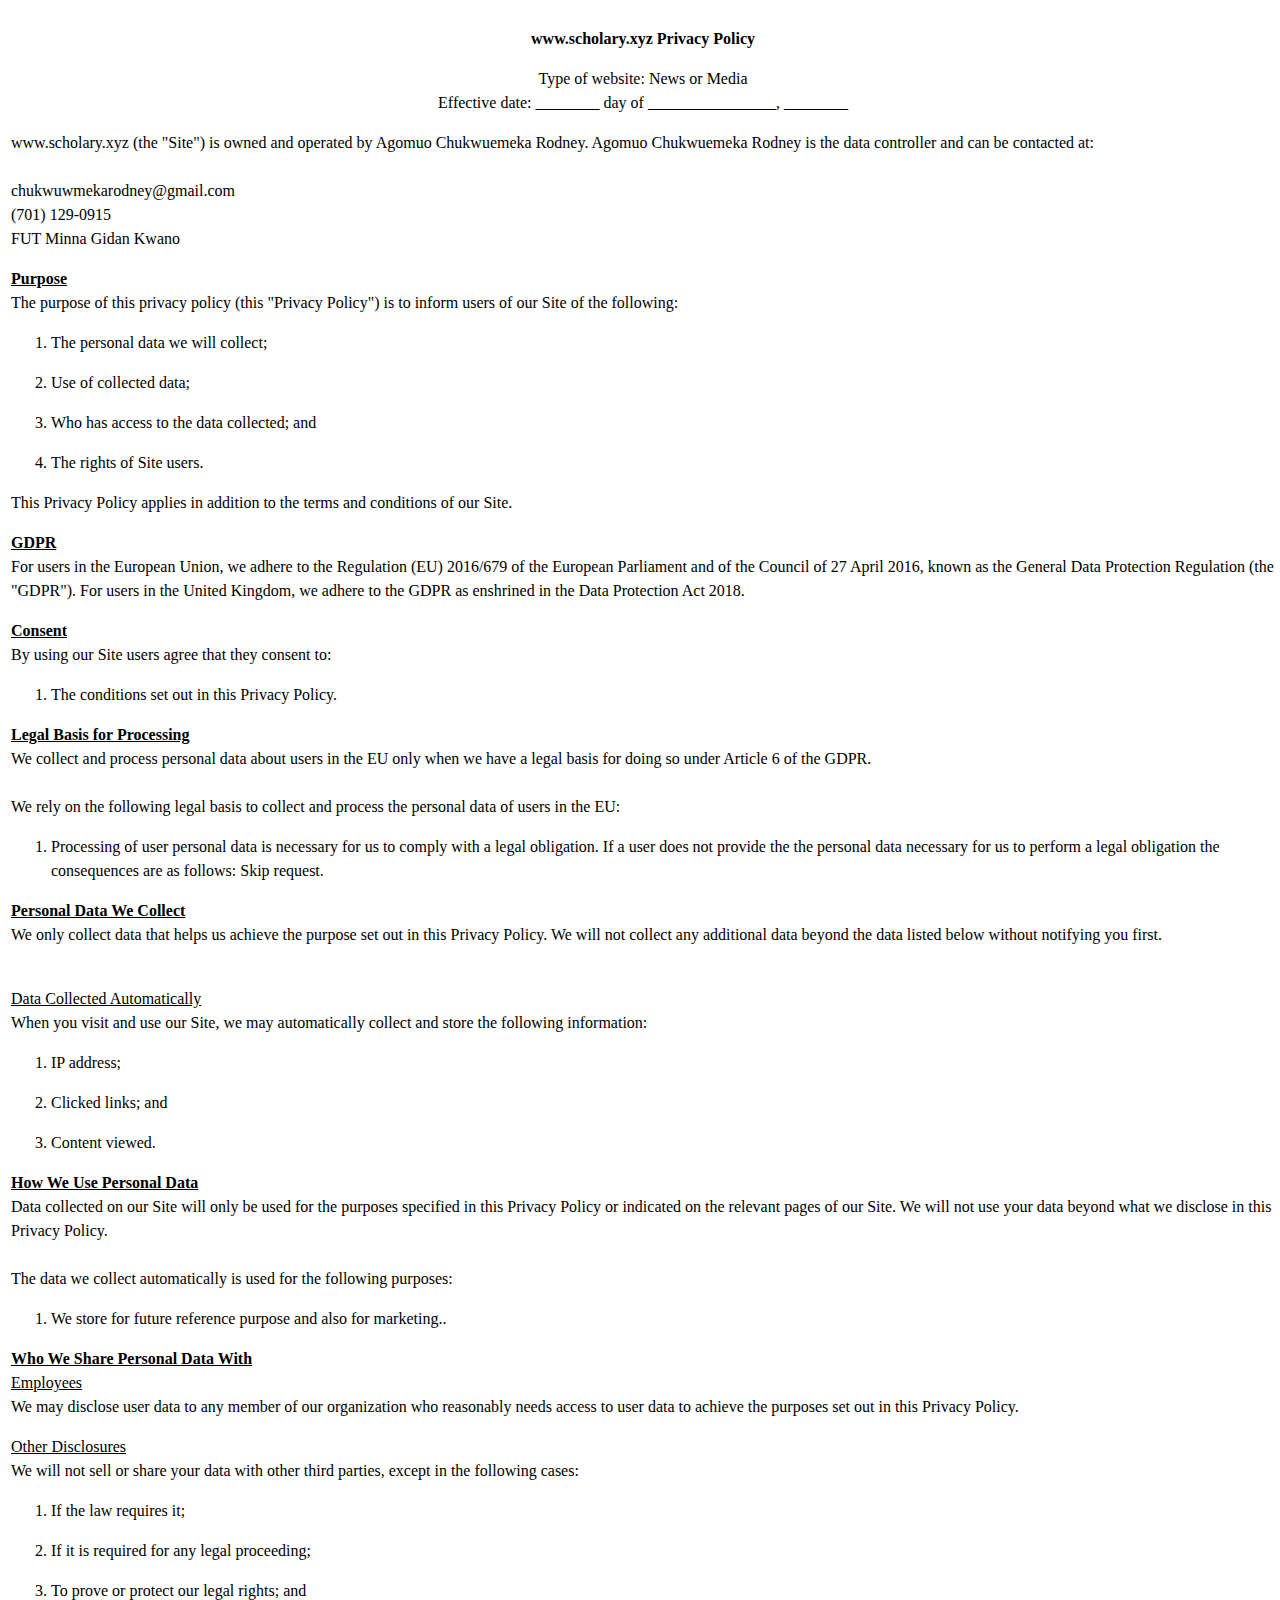
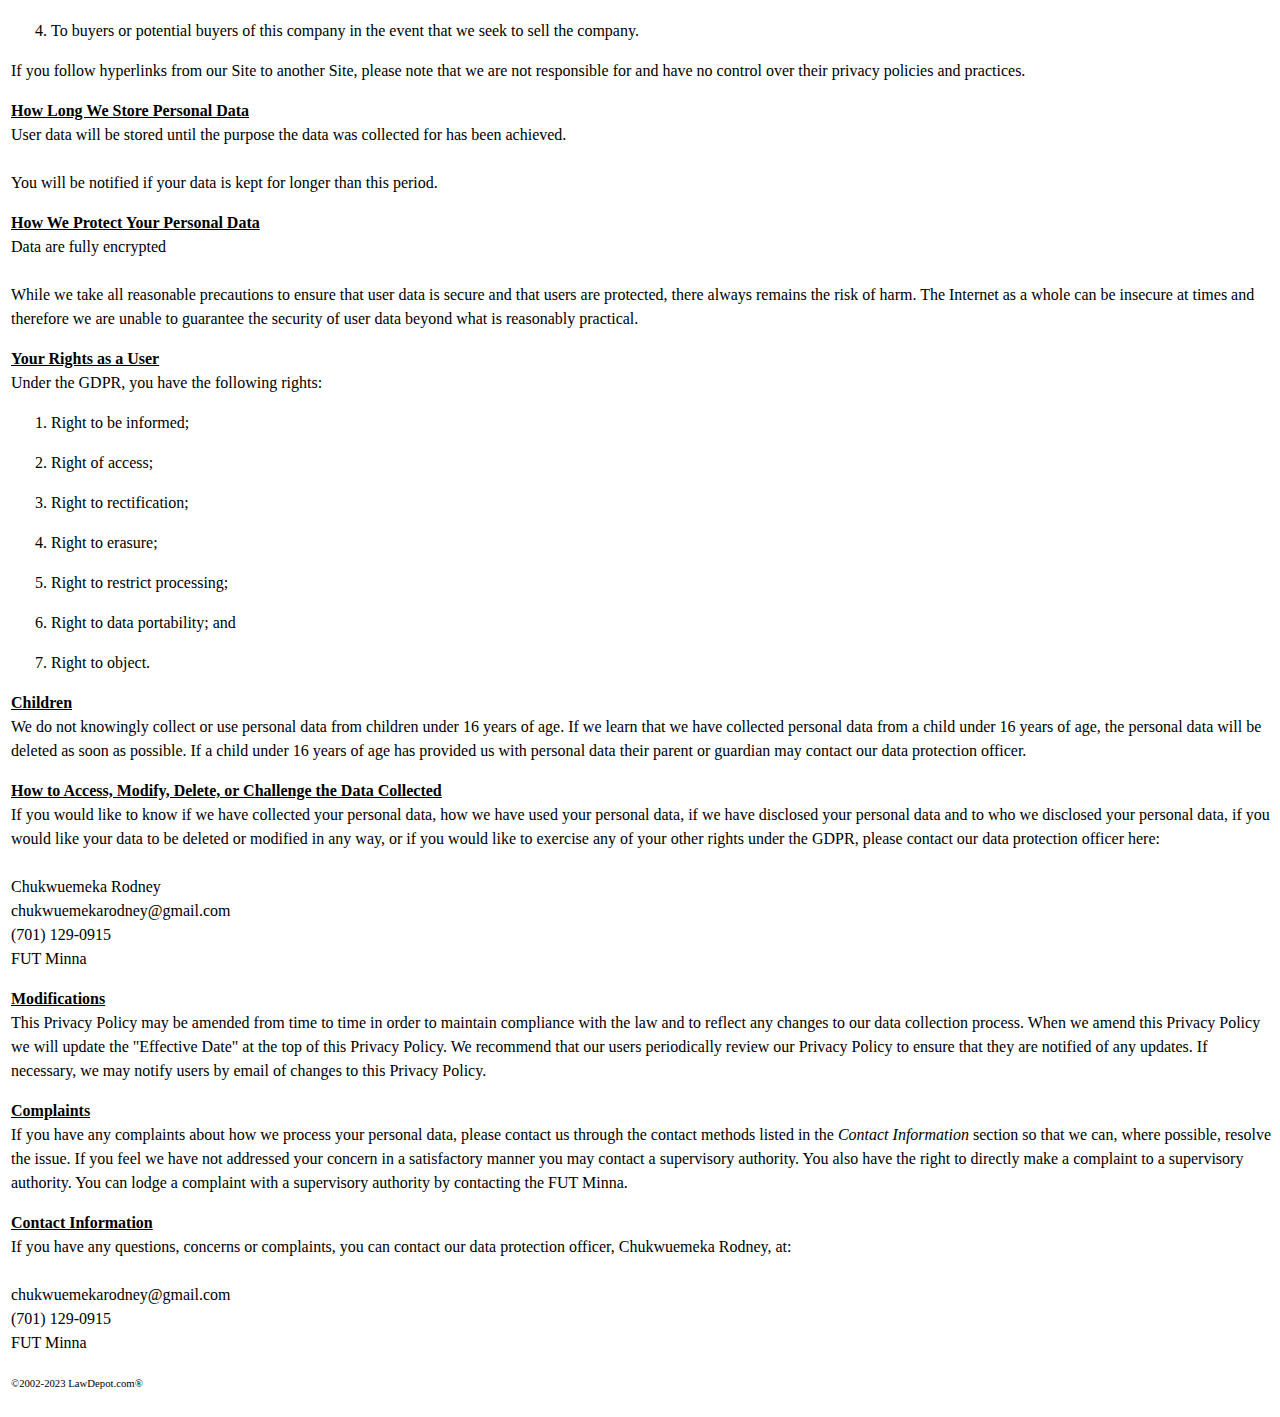
<file: privacy.html>
<!DOCTYPE HTML PUBLIC "-//W3C//DTD HTML 4.01 Transitional//EN" "http://www.w3.org/TR/html4/loose.dtd">
            <html>
            <head>
            <meta http-equiv="Content-Type" content="text/html;charset=utf-8">
            <title>LawDepot's Website Privacy Policy</title>
            <style type="text/css">
            @page{margin:90px 50px 50px;@prince-overlay{content:flow(watermark)}@top{content:flow(header);vertical-align:bottom;padding:50px 0 20px}@bottom{content:flow(footer);margin-bottom:30px}@bottom-left{content:string(copyText, last);width:0;overflow:visible;white-space:nowrap;font-family:myriad-pro,sans-serif;font-size:9pt;color:#bcbec0}}@page :first{margin-top:50px;@top{content:flow(firstHeader)}@bottom{content:flow(firstFooter);margin-bottom:30px}}.templated .imageList{display:block;margin-left:-25px;margin-bottom:30px}.templated .imageList .imageAndData{display:inline-block;vertical-align:top;margin-left:25px;margin-top:30px}.templated .imageList .imageAndData .imageWrapper{display:flex;align-items:center;justify-content:center}.templated .imageList .imageAndData .imageWrapper img{max-width:100%;max-height:100%}.templated .imageList .imageAndData .comment{display:block;overflow-wrap:break-word}.templated .copyright{visibility:hidden;height:0;string-set:copyText content()}.templated .currentPageNum{content:counter(page)}.templated .totalPageNum{content:counter(pages)}.templated .header{flow:static(header)}.templated .firstHeader{flow:static(firstHeader)}.templated .footer{flow:static(footer)}.templated .firstFooter{flow:static(firstFooter)}.templated .printWatermark{flow:static(watermark)}.templated .pageBreak{page-break-before:always;display:block}.templated .blankLine{display:block;border-bottom:1px solid #000}.templated .keepTogether,.templated .signatureEntity{page-break-inside:avoid}.templated .outputDocument{counter-reset:page 1 pages 1;prince-page-group:start;string-set:copyText ""}.templated li ol:first-child,.templated li ol:first-child>li:first-child,.templated li ul:first-child,.templated li ul:first-child>li:first-child{margin-top:0}.templated .inlineLogoHeader{display:flex;margin-bottom:30px;align-items:center;justify-content:center}.templated .inlineLogoHeader .imageList,.templated .inlineLogoHeader .imageAndData,.templated .inlineLogoHeader .keepTogether p:last-child{margin:0}.templated .inlineLogoHeader .imageWrapper{padding-right:25px}.sm .templated .imageList{margin-bottom:15px}.sm .templated .imageList div{margin-top:15px}@media screen{.templated .header,.templated .footer,.templated .firstHeader,.templated .firstFooter,.templated .copyright,.templated .printWatermark{display:none}}@media print{.LDCopyright,.watermark{display:none}}

@font-face {
  font-family: 'Lato';
  font-style: normal;
  font-weight: 400;
  src: url(https://www.lawdepot.com/common/fonts/Lato/Lato-Regular.eot);
  src: local('Lato Regular'), local('Lato-Regular'), url(https://www.lawdepot.com/common/fonts/Lato/Lato-Regular.woff2) format('woff2'), url(https://www.lawdepot.com/common/fonts/Lato/Lato-Regular.woff) format('woff'), url(https://www.lawdepot.com/common/fonts/Lato/Lato-Regular.svg#Lato) format('svg'), url(https://www.lawdepot.com/common/fonts/Lato/Lato-Regular.ttf) format('truetype'), url(https://www.lawdepot.com/common/fonts/Lato/Lato-Regular.eot?#iefix) format('embedded-opentype');
  font-display: block;
}

@font-face {
  font-family: 'Lato';
  font-style: normal;
  font-weight: 700;
  src: url(https://www.lawdepot.com/common/fonts/Lato/Lato-Bold.eot);
  src: local('Lato Bold'), local('Lato-Bold'), url(https://www.lawdepot.com/common/fonts/Lato/Lato-Bold.woff2) format('woff2'), url(https://www.lawdepot.com/common/fonts/Lato/Lato-Bold.woff) format('woff'), url(https://www.lawdepot.com/common/fonts/Lato/Lato-Bold.ttf) format('truetype'), url(https://www.lawdepot.com/common/fonts/Lato/Lato-Bold.eot?#iefix) format('embedded-opentype');
  font-display: block;
}

@font-face {
  font-family: 'Lato';
  font-style: normal;
  font-weight: 900;
  src: url(https://www.lawdepot.com/common/fonts/Lato/Lato-Black.eot);
  src: local('Lato Black'), local('Lato-Black'), url(https://www.lawdepot.com/common/fonts/Lato/Lato-Black.woff2) format('woff2'), url(https://www.lawdepot.com/common/fonts/Lato/Lato-Black.woff) format('woff'), url(https://www.lawdepot.com/common/fonts/Lato/Lato-Black.ttf) format('truetype'), url(https://www.lawdepot.com/common/fonts/Lato/Lato-Black.eot?#iefix) format('embedded-opentype');
  font-display: block;
}

@font-face {
  font-family: 'Lato';
  font-style: italic;
  font-weight: 400;
  src: url(https://www.lawdepot.com/common/fonts/Lato/Lato-Italic.eot);
  src: local('Lato Italic'), local('Lato-Italic'), url(https://www.lawdepot.com/common/fonts/Lato/Lato-Italic.woff2) format('woff2'), url(https://www.lawdepot.com/common/fonts/Lato/Lato-Italic.woff) format('woff'), url(https://www.lawdepot.com/common/fonts/Lato/Lato-Italic.ttf) format('truetype'), url(https://www.lawdepot.com/common/fonts/Lato/Lato-Italic.eot?#iefix) format('embedded-opentype');
  font-display: block;
}

@font-face {
  font-family: 'Lato';
  font-style: italic;
  font-weight: 700;
  src: url(https://www.lawdepot.com/common/fonts/Lato/Lato-Bold-Italic.eot);
  src: local('Lato Bold Italic'), local('Lato-BoldItalic'), url(https://www.lawdepot.com/common/fonts/Lato/Lato-Bold-Italic.woff2) format('woff2'), url(https://www.lawdepot.com/common/fonts/Lato/Lato-Bold-Italic.woff) format('woff'), url(https://www.lawdepot.com/common/fonts/Lato/Lato-Bold-Italic.ttf) format('truetype'), url(https://www.lawdepot.com/common/fonts/Lato/Lato-Bold-Italic.eot?#iefix) format('embedded-opentype');
  font-display: block;
}
@font-face {
  font-family: 'Open Sans';
  font-style: normal;
  font-weight: 300;
  src: url(/common/fonts/Open-Sans/opensans-light.eot);
  src: local('Open-Sans Light'), local('OpenSans-Light'), url(/common/fonts/Open-Sans/opensans-light.woff2) format('woff2'), url(/common/fonts/Open-Sans/opensans-light.woff) format('woff'), url(/common/fonts/Open-Sans/opensans-light.ttf) format('truetype'), url(/common/fonts/Open-Sans/opensans-light.eot?#iefix) format('embedded-opentype'), url(/common/fonts/Open-Sans/opensans-light.svg#opensans-light) format('svg');
  font-display: swap;
}

@font-face {
  font-family: 'Open Sans';
  font-style: normal;
  font-weight: 400;
  src: url(/common/fonts/Open-Sans/opensans-regular.eot);
  src: local('Open-Sans Regular'), local('OpenSans-Regular'), url(/common/fonts/Open-Sans/opensans-regular.woff2) format('woff2'), url(/common/fonts/Open-Sans/opensans-regular.woff) format('woff'), url(/common/fonts/Open-Sans/opensans-regular.ttf) format('truetype'), url(/common/fonts/Open-Sans/opensans-regular.eot?#iefix) format('embedded-opentype'), url(/common/fonts/Open-Sans/opensans-regular.svg#opensans-regular) format('svg');
  font-display: swap;
}

@font-face {
  font-family: 'Open Sans';
  font-style: normal;
  font-weight: 600;
  src: url(/common/fonts/Open-Sans/opensans-semibold.eot);
  src: local('Open-Sans SemiBold'), local('OpenSans-SemiBold'), url(/common/fonts/Open-Sans/opensans-semibold.woff2) format('woff2'), url(/common/fonts/Open-Sans/opensans-semibold.woff) format('woff'), url(/common/fonts/Open-Sans/opensans-semibold.ttf) format('truetype'), url(/common/fonts/Open-Sans/opensans-semibold.eot?#iefix) format('embedded-opentype'), url(/common/fonts/Open-Sans/opensans-semibold.svg#opensans-semibold) format('svg');
  font-display: swap;
}

@font-face {
  font-family: 'Open Sans';
  font-style: normal;
  font-weight: 700;
  src: url(/common/fonts/Open-Sans/opensans-bold.eot);
  src: local('Open-Sans Bold'), local('OpenSans-Bold'), url(/common/fonts/Open-Sans/opensans-bold.woff2) format('woff2'), url(/common/fonts/Open-Sans/opensans-bold.woff) format('woff'), url(/common/fonts/Open-Sans/opensans-bold.ttf) format('truetype'), url(/common/fonts/Open-Sans/opensans-bold.eot?#iefix) format('embedded-opentype'), url(/common/fonts/Open-Sans/opensans-bold.svg#opensans-bold) format('svg');
  font-display: swap;
}

@font-face {
  font-family: 'Open Sans';
  font-style: normal;
  font-weight: 800;
  src: url(/common/fonts/Open-Sans/opensans-extrabold.eot);
  src: local('Open-Sans Extra Bold'), local('OpenSans-ExtraBold'), url(/common/fonts/Open-Sans/opensans-extrabold.woff2) format('woff2'), url(/common/fonts/Open-Sans/opensans-extrabold.woff) format('woff'), url(/common/fonts/Open-Sans/opensans-extrabold.ttf) format('truetype'), url(/common/fonts/Open-Sans/opensans-extrabold.eot?#iefix) format('embedded-opentype'), url(/common/fonts/Open-Sans/opensans-extrabold.svg#opensans-extrabold) format('svg');
  font-display: swap;
}

@font-face {
  font-family: 'Open Sans';
  font-style: italic;
  font-weight: 300;
  src: url(/common/fonts/Open-Sans/opensans-lightitalic.eot);
  src: local('Open-Sans Light Italic'), local('OpenSansLight-Italic'), url(/common/fonts/Open-Sans/opensans-lightitalic.woff2) format('woff2'), url(/common/fonts/Open-Sans/opensans-lightitalic.woff) format('woff'), url(/common/fonts/Open-Sans/opensans-lightitalic.ttf) format('truetype'), url(/common/fonts/Open-Sans/opensans-lightitalic.eot?#iefix) format('embedded-opentype'), url(/common/fonts/Open-Sans/opensans-lightitalic.svg#opensans-lightitalic) format('svg');
  font-display: swap;
}

@font-face {
  font-family: 'Open Sans';
  font-style: italic;
  font-weight: 400;
  src: url(/common/fonts/Open-Sans/opensans-italic.eot);
  src: local('Open-Sans Italic'), local('OpenSans-Italic'), url(/common/fonts/Open-Sans/opensans-italic.woff2) format('woff2'), url(/common/fonts/Open-Sans/opensans-italic.woff) format('woff'), url(/common/fonts/Open-Sans/opensans-italic.ttf) format('truetype'), url(/common/fonts/Open-Sans/opensans-italic.eot?#iefix) format('embedded-opentype'), url(/common/fonts/Open-Sans/opensans-italic.svg#opensans-italic) format('svg');
  font-display: swap;
}

@font-face {
  font-family: 'Open Sans';
  font-style: italic;
  font-weight: 600;
  src: url(/common/fonts/Open-Sans/opensans-semibolditalic.eot);
  src: local('Open-Sans SemiBold Italic'), local('OpenSansSemiBold-Italic'), url(/common/fonts/Open-Sans/opensans-semibolditalic.woff2) format('woff2'), url(/common/fonts/Open-Sans/opensans-semibolditalic.woff) format('woff'), url(/common/fonts/Open-Sans/opensans-semibolditalic.ttf) format('truetype'), url(/common/fonts/Open-Sans/opensans-semibolditalic.eot?#iefix) format('embedded-opentype'), url(/common/fonts/Open-Sans/opensans-semibolditalic.svg#opensans-semibolditalic) format('svg');
  font-display: swap;
}

@font-face {
  font-family: 'Open Sans';
  font-style: italic;
  font-weight: 700;
  src: url(/common/fonts/Open-Sans/opensans-bolditalic.eot);
  src: local('Open-Sans Bold Italic'), local('OpenSansBold-Italic'), url(/common/fonts/Open-Sans/opensans-bolditalic.woff2) format('woff2'), url(/common/fonts/Open-Sans/opensans-bolditalic.woff) format('woff'), url(/common/fonts/Open-Sans/opensans-bolditalic.ttf) format('truetype'), url(/common/fonts/Open-Sans/opensans-bolditalic.eot?#iefix) format('embedded-opentype'), url(/common/fonts/Open-Sans/opensans-bolditalic.svg#opensans-bolditalic) format('svg');
  font-display: swap;
}

@font-face {
  font-family: 'Open Sans';
  font-style: italic;
  font-weight: 800;
  src: url(/common/fonts/Open-Sans/opensans-extrabolditalic.eot);
  src: local('Open-Sans ExtraBold Italic'), local('OpenSansExtraBold-Italic'), url(/common/fonts/Open-Sans/opensans-extrabolditalic.woff2) format('woff2'), url(/common/fonts/Open-Sans/opensans-extrabolditalic.woff) format('woff'), url(/common/fonts/Open-Sans/opensans-extrabolditalic.ttf) format('truetype'), url(/common/fonts/Open-Sans/opensans-extrabolditalic.eot?#iefix) format('embedded-opentype'), url(/common/fonts/Open-Sans/opensans-extrabolditalic.svg#opensans-extrabolditalic) format('svg');
  font-display: swap;
}
@page{margin:60px 35px 35px}@page :first{margin-top:35px}.template_test{font-family:"Lato";font-size:10pt}.template_test .pageBreak{page-break-before:always}.template_test .blankLine{display:block;border-bottom:1px solid #000}.template_test .keepTogether{page-break-inside:avoid}.template_test h1{font-size:22pt;text-align:center;padding:15px 0;margin:15px 0;border-bottom:2px solid #000;font-weight:900}.template_test h2{text-align:center;font-size:14pt;text-transform:uppercase;font-weight:700;overflow:hidden;margin:20px 0}.template_test h2::before,.template_test h2::after{background-color:#000;content:"";display:inline-block;height:1px;position:relative;vertical-align:middle;width:50%}.template_test h2::before{right:10px;margin-left:-50%}.template_test h2::after{left:10px;margin-right:-50%}.template_test .contactInfo{text-align:center;margin:15px 0}.template_test .contactInfo span::before{content:" | ";padding:0 5px}.template_test .contactInfo span:first-child::before{content:"";padding:0}.template_test p{margin:20px 0}.template_test .infoHeading{margin:20px 0 10px;position:relative}.template_test .infoHeading .mainTitle,.template_test .infoHeading .mainInfo{font-weight:900;font-size:12pt;display:block;max-width:50%}.template_test .infoHeading .subTitle,.template_test .infoHeading .subInfo{font-weight:700;font-size:11pt;display:block;max-width:50%}.template_test .infoHeading .mainInfo{position:absolute;top:0;right:0}.template_test .infoHeading .subInfo{position:absolute;bottom:0;right:0}.template_test .infoHeading.education .subInfo{font-weight:normal;font-style:italic;position:static;display:block;font-size:10pt;max-width:100%}.template_test .infoHeading.award .subInfo,.template_test .infoHeading.volunteer .subInfo{font-weight:normal;position:static;display:block;font-size:10pt;max-width:100%}.template_test ul{margin:0;list-style-type:none}.template_test ul li::before{content:"â€¢";position:absolute;left:20px}.template_test li{margin:10px 0;padding-left:33px;position:relative;box-sizing:border-box}.template_test .columns{font-size:0}.template_test .columns li{display:inline-block;width:50%;font-size:10pt;margin:5px 0;vertical-align:top}.template_test .workSample{margin-left:20px}.ua-mobile .template_test h2::before,.ua-mobile .template_test h2::after{height:2px}.ua-android.ua-webkit .template_test .columns{font-size:10pt}.ua-android.ua-webkit .template_test .columns li{width:49%}
body, html {
	background: #FFF;
}
noscript,#navigation,#banner,#footer,#intro,#outtro,.ImportantInfoDialog,
.headerSimplePreview, .sectionMenuTop, .selLicense, .previewHead,
iframe, iframe *, .noMobile, .woahbar, .contractFootControls, .previewFormatWarning {
	display:none;
}
#upsell, #popupContainer, #popupMask, .contentBreak, .contentBreakEnd {
   display:none !important;
}
#popupContainer, #popupMask {
	visibility: hidden;
}
#wrapper,#content {
   background:none;
	position:relative;
	display:block;
	width:auto;
}
#outputPage {
	display:block;
	padding:3px;
	background:#FFF;
	color:#000;
	position:relative;
	mso-style-parent:"";
	margin:0;
	margin-bottom:0.0001pt;
	mso-pagination:widow-orphan;
	tab-stops:-.5in;
	font-size:12pt;
	font-family:"Times New Roman", serif;
	mso-fareast-font-family:"Times New Roman";
	line-height: 18pt;
}
#outputPage {
   width:100%;
   background:none;
}
#outputPage table{border-collapse:collapse}
#outputPage ol { list-style:decimal;}
#outputPage ol ol { list-style:lower-alpha;}
#outputPage ol ol ol { list-style:lower-roman;}
#outputPage ol ol ol ol { list-style:decimal; list-style-position: inherit; }
#outputPage br.pageBreak{page-break-before:always}
 
@media screen {
	#outputPage br.pageBreak{display:none}	
} 
#outputPage .outputVersion2 p,#outputPage .outputVersion2 ol,#outputPage .outputVersion2 ul,#outputPage .outputVersion2 table{margin-bottom:0}
#outputPage .outputVersion2 ol,#outputPage .outputVersion2 ul{margin-left:0;padding-left:0}
#outputPage .outputVersion2 li > div{display:table;*display:inline;*margin-left:-17px}
#outputPage .format-doc .outputVersion2 li,
#outputPage .format-rtf .outputVersion2 li,
#outputPage .format-docx .outputVersion2 li,
#outputPage .format-pdf .outputVersion2 li {margin-left:18pt}
#outputPage .outputVersion2{padding-top:43pt}
.LDCopyright {
	font-size:67%;
}
.LDCellCenter {
	text-align:center;
}
.LDCellPadLeft {
	padding-left:100px;
}
.LDCellRight {
	text-align:right;
}
.LDResRentalBox {
   width:100%;
}
.LDQuitclaimHead {
   height:3in;
}
.LDWarrantyHead {
   height:3in;
}
.LDQuitclaimHeadCA {
   height:1in;
}
.LDWarrantyHeadCA {
   height:1in;
}
.LDWarrantyHeadMO {
   height:2in;
}
.LDQuitclaimHeadMO {
   height:2in;
}
.SubHeadStyle {
	font-weight:bold;
	text-decoration:underline;
}
.SectionTitle{
   font-weight:bold;
   text-decoration:underline;
   margin:1em 0;
}
.invoiceBorder {
   border:1px solid #000;
}
.invoiceGreyBG {
   background-color:#ccc;
}
.LDBold {
   font-weight:bold;
}
.LDBackgroundOL {
	list-style-type:upper-alpha;
}
#bottomTabs, #topTabs, #introContent, #loadingIndicator, #questionpage, #documentControls, #questionpage { display:none }
#productContent, #documentContent { width:100%;border:0;margin:0 }
#outputPage li{
   margin-bottom:1em;
}
#outputPage li li{
   margin-bottom:1em;
}

#outputPage li ol {
	margin-top: 1em;
}
#outputPage li ol li {
	margin-bottom: 1em;
}
#outputPage li.lh,#outputPage li.lhl {
	margin-bottom: 0;
	list-style: none;
}
.FirstMajorListHeading { 
	font-weight:bold;
	margin-bottom:1.6em;
}
.FirstListHeading {
	font-weight: bold;
	text-decoration: underline;
	font-size:12pt;
	margin:1.4em 0 0.2em 2em; /* 2em should be set to left margin of lists */
}
.ListHeading {
	font-weight: bold;
	text-decoration: underline;
}

 div.header,
 div.firstHeader,
 div.footer,
 div.firstFooter{ display: none;}

 .blankLine {
	display: block;
	border-bottom: solid 1px #000;
}



/* End Alerts/Confirms Inline Dialogs */
/* Mobile Scrollbars */
.ua-mobile .contractbody::-webkit-scrollbar,
.ua-mobile #contractbody::-webkit-scrollbar,
.ua-mobile .groupNavigationInner > ul::-webkit-scrollbar,
.ua-mobile #contentTopInnerDisclaimer::-webkit-scrollbar,
.ua-mobile #contentTopInnerPrivacy::-webkit-scrollbar,
.ua-mobile #contentTopInnerTerms::-webkit-scrollbar,
.ua-mac_os_x .contractbody::-webkit-scrollbar,
.ua-mac_os_x #contractbody::-webkit-scrollbar,
.ua-mac_os_x .groupNavigationInner > ul::-webkit-scrollbar,
.ua-mac_os_x #contentTopInnerDisclaimer::-webkit-scrollbar,
.ua-mac_os_x #contentTopInnerPrivacy::-webkit-scrollbar,
.ua-mac_os_x #contentTopInnerTerms::-webkit-scrollbar,
.ua-mobile #DIVContractList::-webkit-scrollbar,
.mac_os_x #DIVContractList::-webkit-scrollbar,
.ua-mobile #tip::-webkit-scrollbar,
.ua-mac_os_x #tip::-webkit-scrollbar,
.ua-mac_os_x ul.ui-autocomplete::-webkit-scrollbar,
.ua-mobile ul.ui-autocomplete::-webkit-scrollbar,
.ua-mobile:not(.ua-ios) .inlineFooterDialog .ui-dialog-content::-webkit-scrollbar,
.addRecipientDialog::-webkit-scrollbar
{
   -webkit-appearance: none;
   width: 7px;
}
.ua-mobile .contractbody::-webkit-scrollbar-thumb,
.ua-mobile #contractbody::-webkit-scrollbar-thumb,
.ua-mobile .groupNavigationInner > ul::-webkit-scrollbar-thumb,
.ua-mobile #contentTopInnerDisclaimer::-webkit-scrollbar-thumb,
.ua-mobile #contentTopInnerPrivacy::-webkit-scrollbar-thumb,
.ua-mobile #contentTopInnerTerms::-webkit-scrollbar-thumb,
.ua-mac_os_x .contractbody::-webkit-scrollbar-thumb,
.ua-mac_os_x #contractbody::-webkit-scrollbar-thumb,
.ua-mac_os_x .groupNavigationInner > ul::-webkit-scrollbar-thumb,
.ua-mac_os_x #contentTopInnerDisclaimer::-webkit-scrollbar-thumb,
.ua-mac_os_x #contentTopInnerPrivacy::-webkit-scrollbar-thumb,
.ua-mac_os_x #contentTopInnerTerms::-webkit-scrollbar-thumb,
.ua-mac_os_x #DIVContractList::-webkit-scrollbar-thumb,
.ua-mobile #DIVContractList::-webkit-scrollbar-thumb,
.ua-mobile #tip::-webkit-scrollbar-thumb, 
.ua-mac_os_x #tip::-webkit-scrollbar-thumb,
.ua-mac_os_x ul.ui-autocomplete::-webkit-scrollbar-thumb,
.ua-mobile ul.ui-autocomplete::-webkit-scrollbar-thumb,
.ua-mobile:not(.ua-ios) .inlineFooterDialog .ui-dialog-content::-webkit-scrollbar-thumb,
.addRecipientDialog::-webkit-scrollbar-thumb
{
   border-radius: 4px;
   background-color: rgba(0,0,0,.5);
   -webkit-box-shadow: 0 0 1px rgba(255,255,255,.5);
}
/* End special links */
/* General DCS Output Styles */
body li>ol:first-child, body li>ul:first-child {margin-top:0;}
.ua-edge body li>ol:first-child, .ua-edge body li>ul:first-child, .ua-ie body li>ol:first-child, .ua-ie body li>ul:first-child  {margin-top:-24px;}
body li ol, body li ul {
   margin-top:1em;
}
body li{
   margin-bottom:1em;
}
body li.lh,body li.lhl{
   margin-bottom:0;
}
body th{font-weight:normal;}
body td>p:first-child, body th>p:first-child {margin-top:0}
body td>p:last-child, body th>p:last-child {margin-bottom:0}
body br.pageBreak{display:none}
body .blankLine {display:block; border-bottom:solid 1px black;}.LD body #wrapper #content body #outputPage,.LD body #wrapper #content body .documentContent,.LD body #wrapper #content body .contract{padding:2em;overflow-wrap:break-word;word-wrap:break-word;word-break:break-word;overflow-x:hidden}.LD body body .header,.LD body body .footer,.LD body body .firstHeader,.LD body body .firstFooter,.LD body body .printWatermark{display:none}.LD body #wrapper #contractbody ol,.LD body #wrapper .contractbody ol{padding-left:0}.LD body #wrapper #contractbody li,.LD body #wrapper .contractbody li{padding-left:25px;margin-left:15px}
			
            @media only screen and (max-device-width: 1024px) {body{ -webkit-text-size-adjust:100%; -moz-text-size-adjust:100%; -ms-text-size-adjust:100%; }}</style>
            </head>
            <body>
            <div id="outputPage" class="ContractText">
            <div class="format-html">
		<div data-exp="simple2" class="outputVersion1">
			<div class=" header">
	<span style="line-height:18.0pt;" class="content">Website Privacy Policy</span>
	<span style="line-height:18.0pt;" class="pageNumbers">Page <span class="currentPageNum"></span> of <span class="totalPageNum"></span></span></div><div class=" footer"></div><div class=" firstHeader"></div><div class=" firstFooter">
	<span style="line-height:18.0pt;" class="pageNumbers">Page <span class="currentPageNum"></span> of <span class="totalPageNum"></span></span></div>
	<p style="line-height:18.0pt;font-size:12.0pt;line-height:18.0pt;font-family:Times New Roman;color:#000000;text-align:Center;" class="documentTitle"><span style="font-style:normal;font-weight:bold;">www.scholary.xyz Privacy Policy</span>
	</p>
	<p style="line-height:18.0pt;font-size:12.0pt;line-height:18.0pt;font-family:Times New Roman;color:#000000;text-align:Center;">Type of website: News or Media<br>Effective date: ________ day of ________________, ________
	</p>
	<p style="line-height:18.0pt;font-size:12.0pt;line-height:18.0pt;font-family:Times New Roman;color:#000000;text-align:Left;">www.scholary.xyz (the "Site") is owned and operated by Agomuo Chukwuemeka Rodney. Agomuo Chukwuemeka Rodney is the data controller and can be contacted at: <br><br>chukwuwmekarodney@gmail.com<br>(701) 129-0915<br>FUT Minna Gidan Kwano
	</p>
	<p style="line-height:18.0pt;font-size:12.0pt;line-height:18.0pt;font-family:Times New Roman;color:#000000;text-align:Left;"><span style="font-style:normal;font-weight:bold;text-decoration:underline;">Purpose</span><br>The purpose of this privacy policy (this "Privacy Policy") is to inform users of our Site of the following: 
	</p>
	<ol start="1" style="line-height:18.0pt;font-size:12.0pt;line-height:18.0pt;font-family:Times New Roman;color:#000000;list-style:decimal;">
		<li value="1"><span>The personal data we will collect;</span><span style="color:#000000;"><br></span>
		</li>
		<li value="2"><span>Use of collected data;</span><span style="color:#000000;"><br></span>
		</li>
		<li value="3"><span>Who has access to the data collected; and</span><span style="color:#000000;"><br></span>
		</li>
		<li value="4"><span>The rights of Site users.</span><span style="color:#000000;"><br></span>
		</li>
	</ol>
	<p style="line-height:18.0pt;font-size:12.0pt;line-height:18.0pt;font-family:Times New Roman;color:#000000;text-align:Left;">This Privacy Policy applies in addition to the terms and conditions of our Site.
	</p><div>
	<p style="line-height:18.0pt;font-size:12.0pt;line-height:18.0pt;font-family:Times New Roman;color:#000000;text-align:Left;"><span style="font-style:normal;font-weight:bold;text-decoration:underline;">GDPR</span><br>For users in the European Union, we adhere to the Regulation (EU) 2016/679 of the European Parliament and of the Council of 27 April 2016, known as the General Data Protection Regulation (the "GDPR"). For users in the United Kingdom, we adhere to the GDPR as enshrined in the Data Protection Act 2018.
	</p></div><div>
	<p style="line-height:18.0pt;font-size:12.0pt;line-height:18.0pt;font-family:Times New Roman;color:#000000;text-align:Left;"><span style="font-style:normal;font-weight:bold;text-decoration:underline;">Consent</span><br>By using our Site users agree that they consent to:
	</p>
	<ol start="1" style="line-height:18.0pt;font-size:12.0pt;line-height:18.0pt;font-family:Times New Roman;color:#000000;list-style:decimal;">
		<li value="1"><span>The conditions set out in this Privacy Policy.</span><span style="color:#000000;"><br></span>
		</li>
	</ol></div><div>
	<p style="line-height:18.0pt;font-size:12.0pt;line-height:18.0pt;font-family:Times New Roman;color:#000000;text-align:Left;"><span style="font-style:normal;font-weight:bold;text-decoration:underline;">Legal Basis for Processing</span><br>We collect and process personal data about users in the EU only when we have a legal basis for doing so under Article 6 of the GDPR. <br><br>We rely on the following legal basis to collect and process the personal data of users in the EU:
	</p>
	<ol start="1" style="line-height:18.0pt;font-size:12.0pt;line-height:18.0pt;font-family:Times New Roman;color:#000000;list-style:decimal;">
		<li value="1"><span>Processing of user personal data is necessary for us to comply with a legal obligation. If a user does not provide the the personal data necessary for us to perform a legal obligation the consequences are as follows: Skip request.</span><span style="color:#000000;"><br></span>
		</li>
	</ol></div>
	<p style="line-height:18.0pt;font-size:12.0pt;line-height:18.0pt;font-family:Times New Roman;color:#000000;text-align:Left;"><span style="font-style:normal;font-weight:bold;text-decoration:underline;">Personal Data We Collect</span><br>We only collect data that helps us achieve the purpose set out in this Privacy Policy. We will not collect any additional data beyond the data listed below without notifying you first.<br><br>
	</p>
	<p style="line-height:18.0pt;font-size:12.0pt;line-height:18.0pt;font-family:Times New Roman;color:#000000;text-align:Left;"><span style="text-decoration:underline;">Data Collected Automatically</span><br>When you visit and use our Site, we may automatically collect and store the following information:
	</p>
	<ol start="1" style="line-height:18.0pt;font-size:12.0pt;line-height:18.0pt;font-family:Times New Roman;color:#000000;list-style:decimal;">
		<li value="1"><span>IP address;</span><span style="color:#000000;"><br></span>
		</li>
		<li value="2"><span>Clicked links; and</span><span style="color:#000000;"><br></span>
		</li>
		<li value="3"><span>Content viewed.</span><span style="color:#000000;"><br></span>
		</li>
	</ol>
	<p style="line-height:18.0pt;font-size:12.0pt;line-height:18.0pt;font-family:Times New Roman;color:#000000;text-align:Left;"><span style="font-style:normal;font-weight:bold;text-decoration:underline;">How We Use Personal Data</span><br>Data collected on our Site will only be used for the purposes specified in this Privacy Policy or indicated on the relevant pages of our Site. We will not use your data beyond what we disclose in this Privacy Policy.<br><br>The data we collect automatically is used for the following purposes:
	</p>
	<ol start="1" style="line-height:18.0pt;font-size:12.0pt;line-height:18.0pt;font-family:Times New Roman;color:#000000;list-style:decimal;">
		<li value="1"><span>We store for future reference purpose and also for marketing..</span><span style="color:#000000;"><br></span>
		</li>
	</ol>
	<p style="line-height:18.0pt;font-size:12.0pt;line-height:18.0pt;font-family:Times New Roman;color:#000000;text-align:Left;"><span style="font-style:normal;font-weight:bold;text-decoration:underline;">Who We Share Personal Data With</span><br><span style="text-decoration:underline;">Employees</span><br>We may disclose user data to any member of our organization who reasonably needs access to user data to achieve the purposes set out in this Privacy Policy.
	</p><div>
	<p style="line-height:18.0pt;font-size:12.0pt;line-height:18.0pt;font-family:Times New Roman;color:#000000;text-align:Left;"><span style="text-decoration:underline;">Other Disclosures</span><br>We will not sell or share your data with other third parties, except in the following cases:
	</p>
	<ol start="1" style="line-height:18.0pt;font-size:12.0pt;line-height:18.0pt;font-family:Times New Roman;color:#000000;list-style:decimal;">
		<li value="1"><span>If the law requires it;</span><span style="color:#000000;"><br></span>
		</li>
		<li value="2"><span>If it is required for any legal proceeding;</span><span style="color:#000000;"><br></span>
		</li>
		<li value="3"><span>To prove or protect our legal rights; and</span><span style="color:#000000;"><br></span>
		</li>
		<li value="4"><span>To buyers or potential buyers of this company in the event that we seek to sell the company.</span><span style="color:#000000;"><br></span>
		</li>
	</ol>
	<p style="line-height:18.0pt;font-size:12.0pt;line-height:18.0pt;font-family:Times New Roman;color:#000000;text-align:Left;">If you follow hyperlinks from our Site to another Site, please note that we are not responsible for and have no control over their privacy policies and practices.
	</p></div>
	<p style="line-height:18.0pt;font-size:12.0pt;line-height:18.0pt;font-family:Times New Roman;color:#000000;text-align:Left;"><span style="font-style:normal;font-weight:bold;text-decoration:underline;">How Long We Store Personal Data</span><br>User data will be stored until the purpose the data was collected for has been achieved.<br><br>You will be notified if your data is kept for longer than this period.
	</p>
	<p style="line-height:18.0pt;font-size:12.0pt;line-height:18.0pt;font-family:Times New Roman;color:#000000;text-align:Left;"><span style="font-style:normal;font-weight:bold;text-decoration:underline;">How We Protect Your Personal Data</span><br>Data are fully encrypted<br><br>While we take all reasonable precautions to ensure that user data is secure and that users are protected, there always remains the risk of harm. The Internet as a whole can be insecure at times and therefore we are unable to guarantee the security of user data beyond what is reasonably practical.
	</p>
	<p style="line-height:18.0pt;font-size:12.0pt;line-height:18.0pt;font-family:Times New Roman;color:#000000;text-align:Left;"><span style="font-style:normal;font-weight:bold;text-decoration:underline;">Your Rights as a User</span><br>Under the GDPR, you have the following rights:
	</p>
	<ol start="1" style="line-height:18.0pt;font-size:12.0pt;line-height:18.0pt;font-family:Times New Roman;color:#000000;list-style:decimal;">
		<li value="1"><span>Right to be informed;</span><span style="color:#000000;"><br></span>
		</li>
		<li value="2"><span>Right of access;</span><span style="color:#000000;"><br></span>
		</li>
		<li value="3"><span>Right to rectification;</span><span style="color:#000000;"><br></span>
		</li>
		<li value="4"><span>Right to erasure;</span><span style="color:#000000;"><br></span>
		</li>
		<li value="5"><span>Right to restrict processing;</span><span style="color:#000000;"><br></span>
		</li>
		<li value="6"><span>Right to data portability; and</span><span style="color:#000000;"><br></span>
		</li>
		<li value="7"><span>Right to object.</span><span style="color:#000000;"><br></span>
		</li>
	</ol><div>
	<p style="line-height:18.0pt;font-size:12.0pt;line-height:18.0pt;font-family:Times New Roman;color:#000000;text-align:Left;"><span style="font-style:normal;font-weight:bold;text-decoration:underline;">Children</span><br>We do not knowingly collect or use personal data from children under 16 years of age. If we learn that we have collected personal data from a child under 16 years of age, the personal data will be deleted as soon as possible. If a child under 16 years of age has provided us with personal data their parent or guardian may contact our data protection officer.
	</p></div>
	<p style="line-height:18.0pt;font-size:12.0pt;line-height:18.0pt;font-family:Times New Roman;color:#000000;text-align:Left;"><span style="font-style:normal;font-weight:bold;text-decoration:underline;">How to Access, Modify, Delete, or Challenge the Data Collected</span><br>If you would like to know if we have collected your personal data, how we have used your personal data, if we have disclosed your personal data and to who we disclosed your personal data, if you would like your data to be deleted or modified in any way, or if you would like to exercise any of your other rights under the GDPR, please contact our data protection officer here:<br><br>Chukwuemeka Rodney<br>chukwuemekarodney@gmail.com<br>(701) 129-0915<br>FUT Minna
	</p>
	<p style="line-height:18.0pt;font-size:12.0pt;line-height:18.0pt;font-family:Times New Roman;color:#000000;text-align:Left;"><span style="font-style:normal;font-weight:bold;text-decoration:underline;">Modifications</span><br>This Privacy Policy may be amended from time to time in order to maintain compliance with the law and to reflect any changes to our data collection process. When we amend this Privacy Policy we will update the "Effective Date" at the top of this Privacy Policy. We recommend that our users periodically review our Privacy Policy to ensure that they are notified of any updates. If necessary, we may notify users by email of changes to this Privacy Policy.
	</p>
	<p style="line-height:18.0pt;font-size:12.0pt;line-height:18.0pt;font-family:Times New Roman;color:#000000;text-align:Left;"><span style="font-style:normal;font-weight:bold;text-decoration:underline;">Complaints</span><br>If you have any complaints about how we process your personal data, please contact us through the contact methods listed in the <span style="font-style:italic;font-weight:normal;">Contact Information</span> section so that we can, where possible, resolve the issue. If you feel we have not addressed your concern in a satisfactory manner you may contact a supervisory authority. You also have the right to directly make a complaint to a supervisory authority. You can lodge a complaint with a supervisory authority by contacting the FUT Minna.
	</p>
	<p style="line-height:18.0pt;font-size:12.0pt;line-height:18.0pt;font-family:Times New Roman;color:#000000;text-align:Left;"><span style="font-style:normal;font-weight:bold;text-decoration:underline;">Contact Information</span><br>If you have any questions, concerns or complaints, you can contact our data protection officer, Chukwuemeka Rodney, at:<br><br>chukwuemekarodney@gmail.com<br>(701) 129-0915<br>FUT Minna
	</p><div class="LDCopyright">
				<p>&copy;2002-2023 LawDepot.com&reg;</p>
			</div>
		</div>
	</div>
            </div>
            </body>
            </html>
</file>
